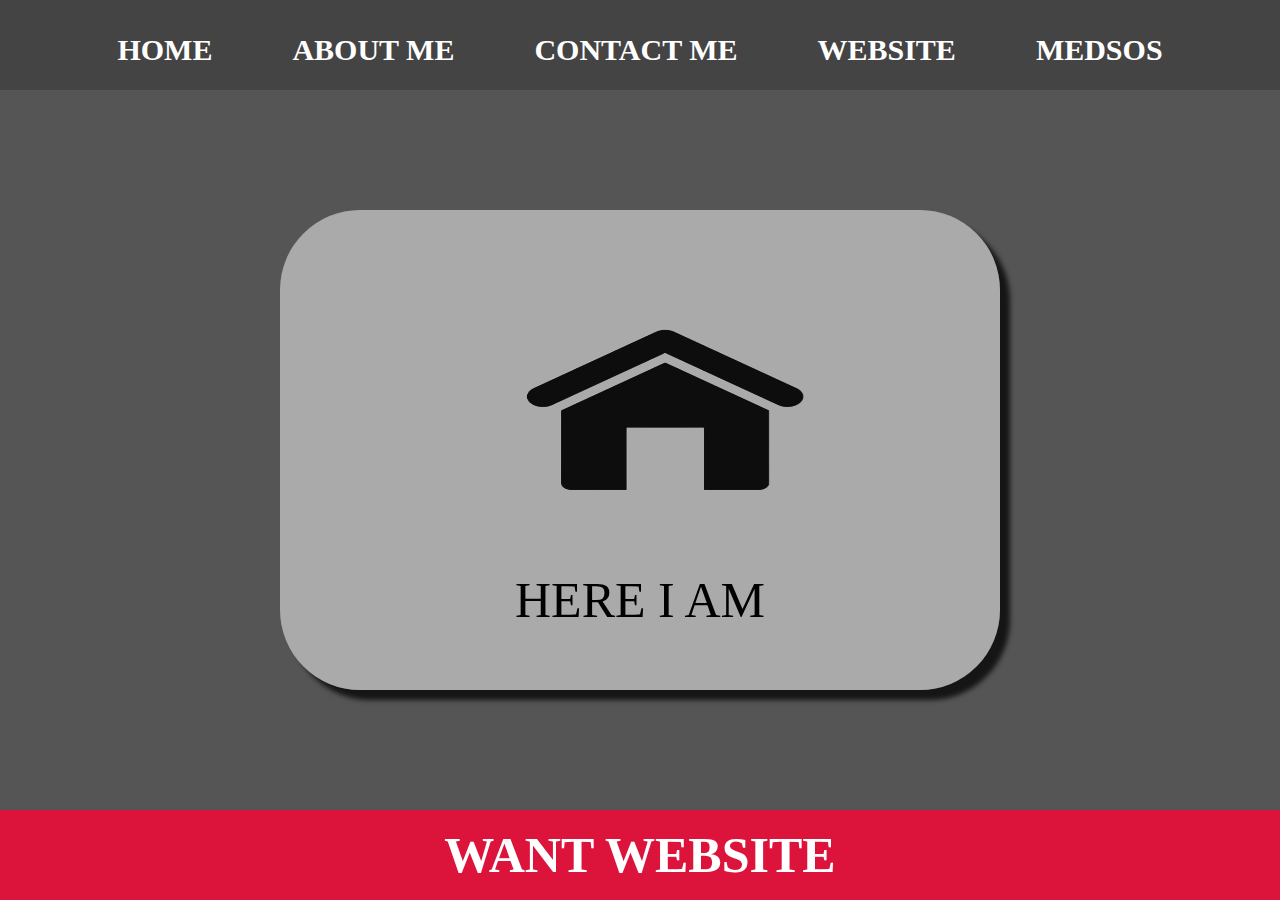
<file: index.html>
<html>
    <head>
        <title>WANT WEB</title>
        <link rel="stylesheet" href="style.css" />
    </head>
    <body>
        <div class="container">
        <!-- NAVIGATION BAR -->
<div class="container-navbar">
<ul class="ul-navbar">
    <li class="li-navbar">
        <a href="#" class="a-navbar">HOME</a>
    </li>
    <li class="li-navbar">
        <a href="about.html" class="a-navbar">ABOUT ME</a>
    </li>
    <li class="li-navbar">
        <a href="contact.html" class="a-navbar">CONTACT ME</a>
    </li>
    <li class="li-navbar">
        <a href="https://www.smkdesaputera.sch.id/" class="a-navbar">WEBSITE</a>
    </li>
    <li class="li-navbar">
        <a href="https://www.instagram.com/smkgrafikadp/?hl=en" class="a-navbar">MEDSOS</a>
    </li>
</ul>
</div>
        <!-- NAVIGATION BAR SELESAI -->

        <!-- CONTENT 1 -->
<div class="container-content">
    <a href="about.html" 
    class="a-content">
        <img src="freepik__adjust__73200.png" class="img-content" />
        <p>HERE I AM</p>
    </a>

</div>
        <!-- CONTENT 1 END -->

        <!-- FOOTER -->
<div class="container-footer">
<h1 class="h1-footer">WANT WEBSITE</h1>
</div>
        <!-- FOOTER END -->
    </div>
    </body>
</html>
</file>
<file: style.css>
*,
html {
    margin: 0;
    padding: 0;
}

.container-navbar {
    background-color: #444;
    width: 100%;
    height: 10vh;
}

.ul-navbar {
display: flex;
height: 100px;
justify-content: center;
align-items: center;
}

.li-navbar {
list-style-type: none;
padding: 30px;
margin: 10px;
color: white;
font-size: 30px;
font-family: Cambria, Cochin, Georgia, Times, 'Times New Roman', serif;
}

.li-navbar:hover{
    background-color: black;
    transition: .5s ease-in-out;
    transition-delay: .3s;
    border-radius: 25px;
}

.a-navbar {
    color: white;
    text-decoration: none;
    font-weight: 800;
}

.container-content {
    background-color: #555;
    display: flex;
    justify-content: center;
    align-items: center;
    height: 80vh;
}

.a-content {
    background-color: white;
    color: black;
    text-decoration: none;
    font-size: 50px;
    width: 720px;
    height: 480px;
    display: flex;
    background-color: rgba(255, 255, 255, 0.5);
    flex-direction: column;
    justify-content: space-evenly;
    align-items: center;
    border-radius: 80px;
    box-shadow: 10px 10px 5px 0px rgba(0,0,0,0.75);
    -webkit-box-shadow: 10px 10px 5px 0px rgba(0,0,0,0.75);
    -moz-box-shadow: 10px 10px 5px 0px rgba(0,0,0,0.75);
    font-family: Cambria, Cochin, Georgia, Times, 'Times New Roman', serif;
}

.img-content {
    width: 50%;
    height: 50%;
}

.container-footer {
height: 10vh;
background-color: crimson;
display: flex;
justify-content: center;
align-items: center;
}

.h1-footer {
font-size: 50px;
color: white;
font-family: Cambria, Cochin, Georgia, Times, 'Times New Roman', serif;
}
</file>
